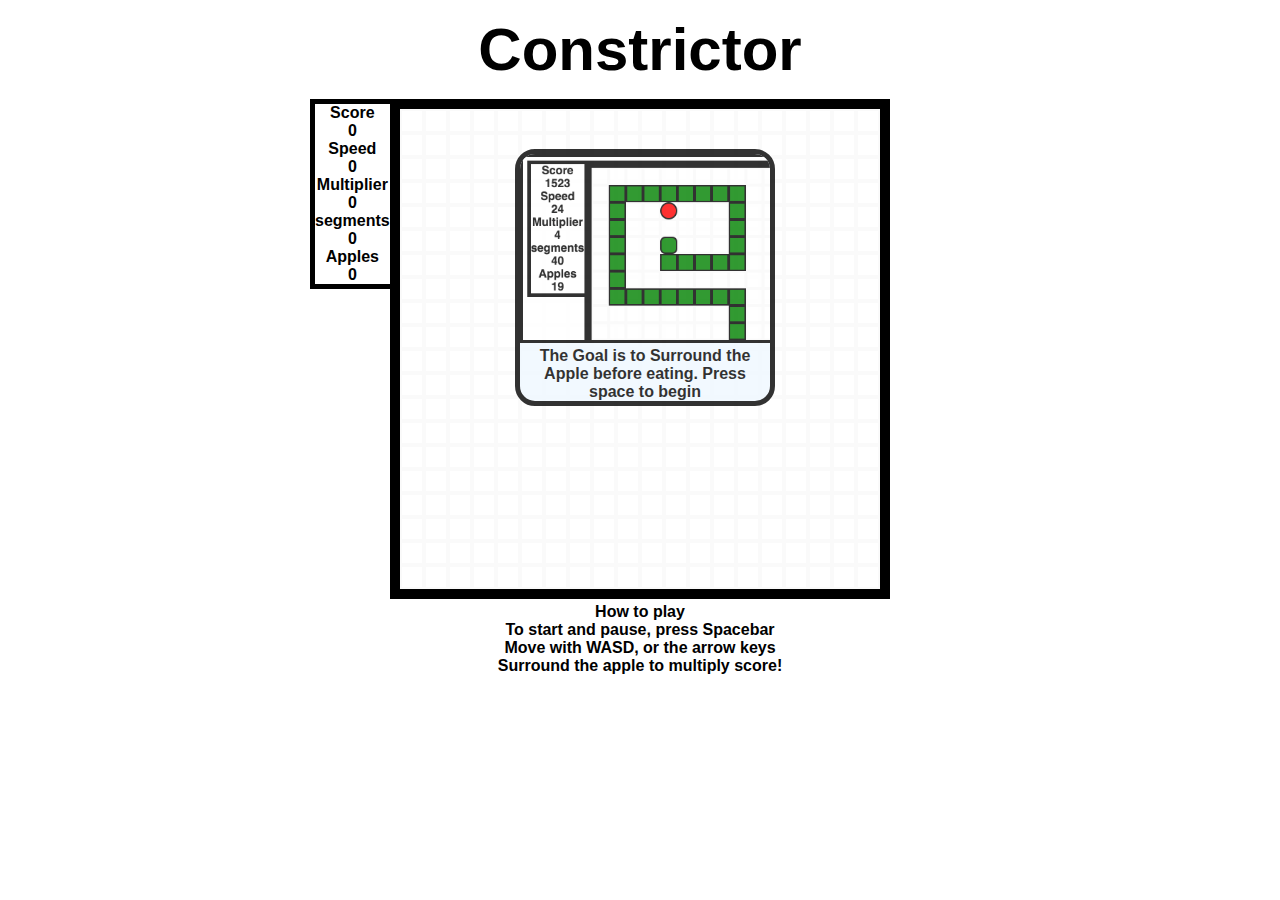
<file: index.html>
<!DOCTYPE html>
<html>
  <head>
    <meta charset="utf-8">
    <title>Constrictor</title>
    <link rel="stylesheet" type="text/css" href="css/snake.css">
  </head>

  <body>
    <h1>Constrictor</h1>
    <div class='gamewindow'>
      <div id="info">
          <h2>Score</h2>
          <number id="snake-score">0</number>
          <h2>Speed</h2>
          <number id="snake-speed">0</number>
          <h2>Multiplier</h2>
          <number id="snake-multi">0</number>
          <h2>segments</h2>
          <number id="snake-segments">0</number>
          <h2>Apples</h2>
          <number id="snake-apple">0</number>
      </div>

    <figure class="snake-alerts"></figure>
    <figure class="snake-game">
    </figure>
    </div>
    <div class="howTo">
      <h2>How to play</h2>
      <h3>To start and pause, press Spacebar</h3>
      <h3>Move with WASD, or the arrow keys</h3>
      <h3>Surround the apple to multiply score!</h3>
    </div>
    <script src="js/jquery-1.9.1.js"></script>
    <script src="js/snake.js"></script>
    <script src="js/snake-view.js"></script>

    <script>
      $(function () {
        new SG.View($(".snake-game"));
      });
    </script>
    <script>
    </script>
  </body>
</html>
</file>
<file: css/snake.css>
html, body, div, span, applet, object, iframe,
h1, h2, h3, h4, h5, h6, p, blockquote, pre,
a, abbr, acronym, address, big, cite, code,
del, dfn, em, img, ins, kbd, q, s, samp,
small, strike, strong, sub, sup, tt, var,
b, u, i, center,
dl, dt, dd, ol, ul, li,
fieldset, form, label, legend,
table, caption, tbody, tfoot, thead, tr, th, td,
article, aside, canvas, details, embed,
figure, figcaption, footer, header, hgroup,
menu, nav, output, ruby, section, summary,
time, mark, audio, video {
	margin: 0;
	padding: 0;
	border: 0;
	font-size: 100%;
	font: inherit;
	vertical-align: baseline;
}
/* HTML5 display-role reset for older browsers */
article, aside, details, figcaption, figure,
footer, header, hgroup, menu, nav, section {
	display: block;
}
body {
	line-height: 1;
}
ol, ul {
	list-style: none;
}
blockquote, q {
	quotes: none;
}
blockquote:before, blockquote:after,
q:before, q:after {
	content: '';
	content: none;
}
table {
	border-collapse: collapse;
	border-spacing: 0;
}

html, body, figure, figcaption, ul, li, h1 {
  overflow: hidden;
  margin: 0;
  padding: 0;
  border: 0;
  font: inherit;
  text-align: inherit;
}

ul {
  list-style: none;
}

body {
  font-family: sans-serif;
  text-align: center;
  font-weight: bold;
}

h1 {
  font-size: 60px;
  margin: 15px;
}

figure {
  display: inline-block;
  border: 10px solid black;
}
number {
  display: inline-block;
}

#info{
  position: absolute;
  left: -80px;
  border: 5px solid black;
}

ul {
}

ul:after {
  content: "";
  clear: both;
  display: block;
}

li {
  float: left;
  border: 2px solid #FAFAFA;
  width: 20px;
  height: 20px;
}

.apple {
  background: red;
  border: 2px solid black;
  border-radius: 50%;
}

.snake {
  background: green;
  border: 2px solid black;
}
.head {
  background: green;
  border: 2px solid black;
  border-radius: 30%;
}
.snake-alerts{
  display:none;
}
.gamewindow{
  width: 500px;
  left: 50%;
  margin-left: -250px;
  position: relative;
}
.display{
  display: block;
    position: absolute;
    top: 10%;
    left: 50%;
    width: 250px;
    margin-left: -125px;
    margin-top: 0;
    background: rgba(240,248,255,1);
    border: 5px solid;
    opacity: 0.8;
    border-radius: 20px;
}

#theImg{
	width: 100%;
	border: 3px solid black;
}
</file>
